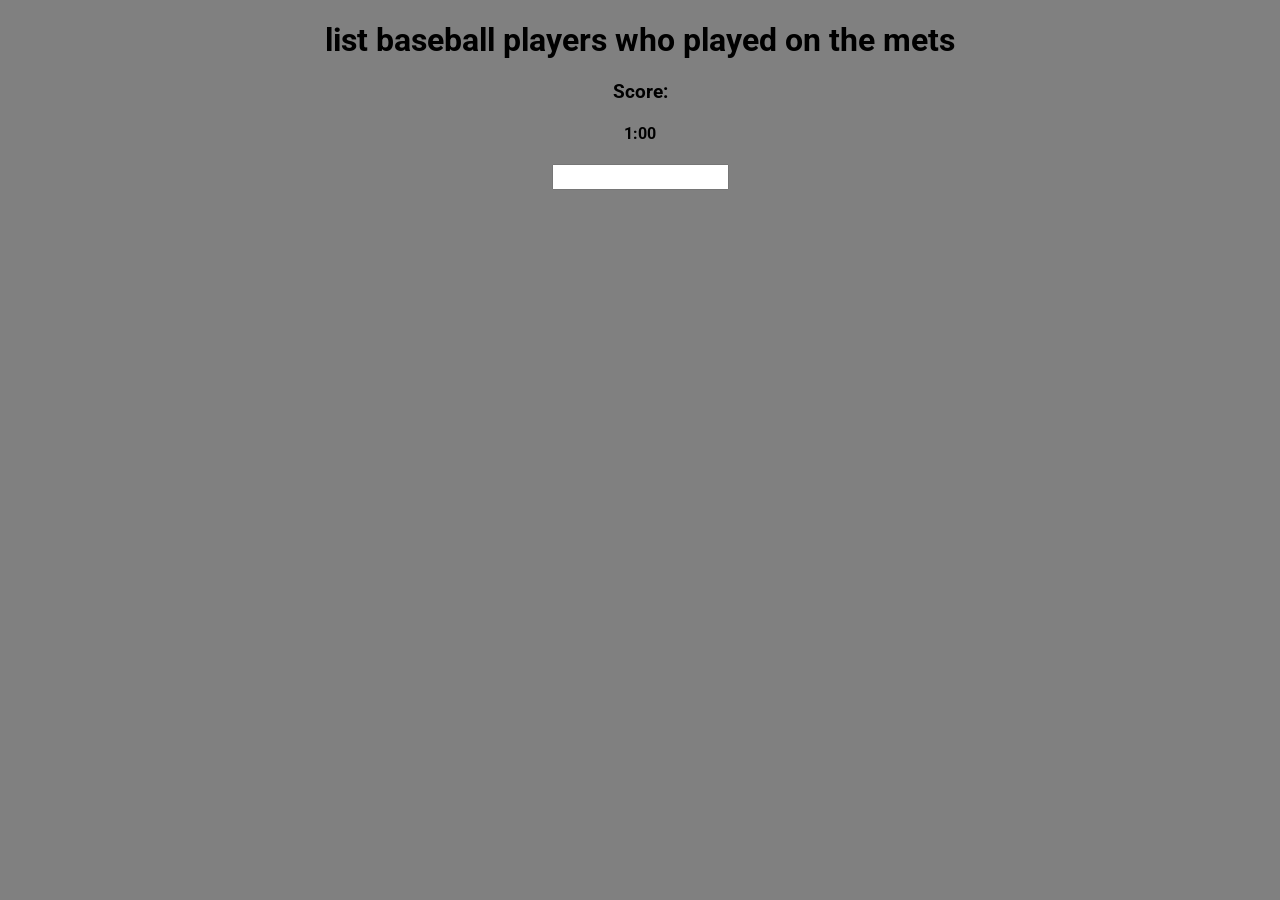
<file: index.html>
<!DOCTYPE html>
<html lang="en">
    <head>
        <meta charset="UTF-8">
        <meta name="viewport" content="width=device-width", initial-scale="1.0">
        <link rel="stylesheet" href="style.css"/>
        <link href="https://fonts.googleapis.com/css2?family=Roboto&display=swap" rel="stylesheet" />
        <title>list baseball players until failure</title>
        <body>
            <h1>list baseball players who played on the mets</h1>
            <h3>Score: </h3>
            <h4 id="timer">1:00</h4>
            <form>
                <input type="text" id="inputPlayer">
            </form>
            <script src="script.js"></script>
        </body>
    </head>
</html>
</file>
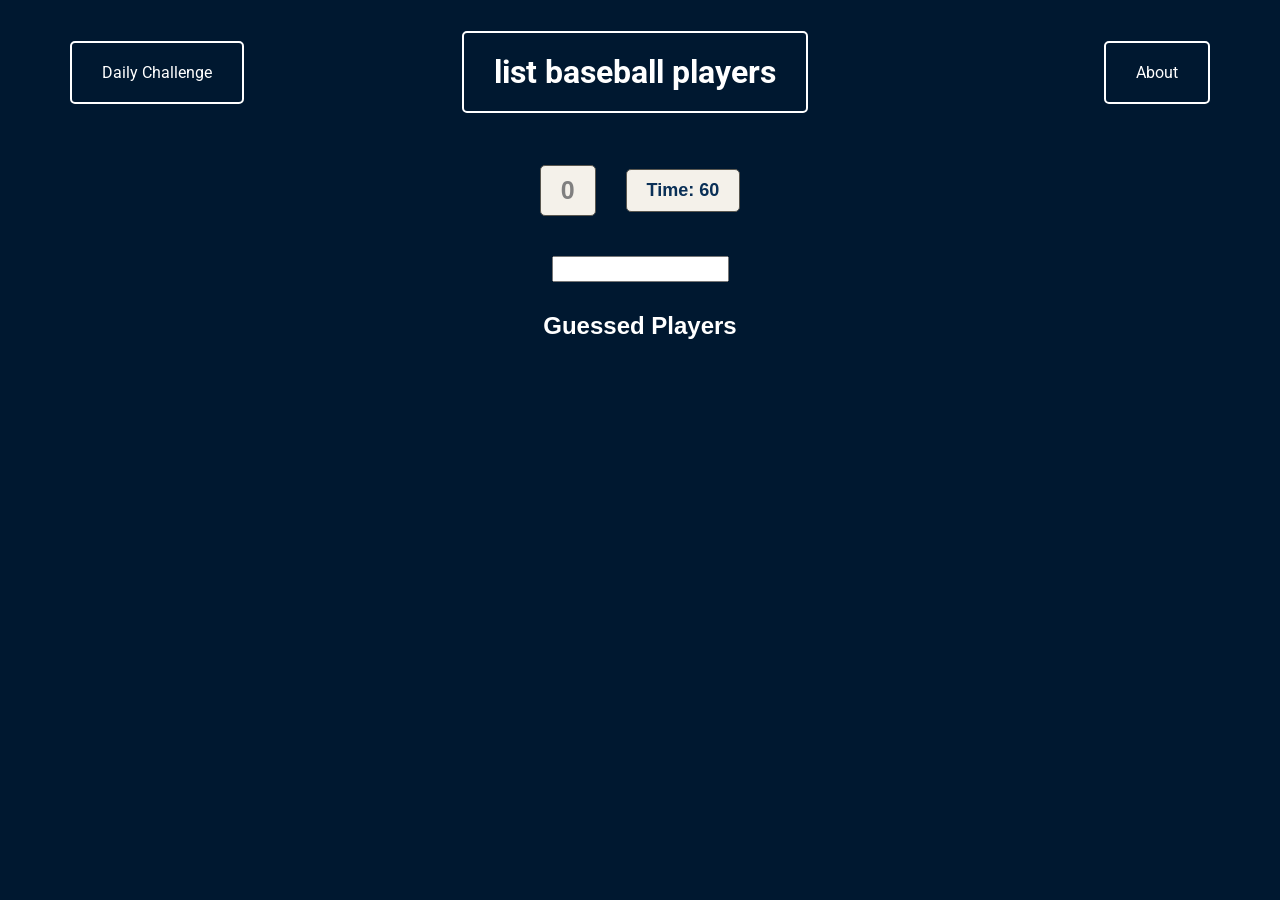
<file: static/index.html>
<!DOCTYPE html>
<html lang="en">
    <head>
        <meta charset="UTF-8">
        <meta name="viewport" content="width=device-width", initial-scale="1.0">
        <link rel="stylesheet" href="/static/style.css"/>
        <link href="https://fonts.googleapis.com/css2?family=Roboto&display=swap" rel="stylesheet" />
        <link href="https://fonts.google.com/share?selection.family=Figtree:ital,wght@0,300..900;1,300..900" rel="stylesheet" />
        <title>list baseball players until failure</title>
    </head>
        <body>
            <div id="nav-bar">
                <div id="dailyButton">Daily Challenge</div>
                <div><h1>list baseball players</h1></div>
                <div id="aboutButton">About</div>
                
            </div>
            <div class="gameSection">
                <div class="scoreboard">
                    <h3 class="scorebug"><span id="score">0</span></h3>
                    <h4 class="scorebug">Time: <span id="timer">60</span></h4>
                </div>
                <form id="inputForm">
                    <input type="text" id="inputPlayer">
                </form>
                <div id="tryAgain"></div>
                <div class="guessed">
                    <h2>Guessed Players</h2>
                    <div id="guessedList"></div>
                </div>
            </div>
            <script src="/static/js/main.js"></script>
        </body>
</html>
</file>
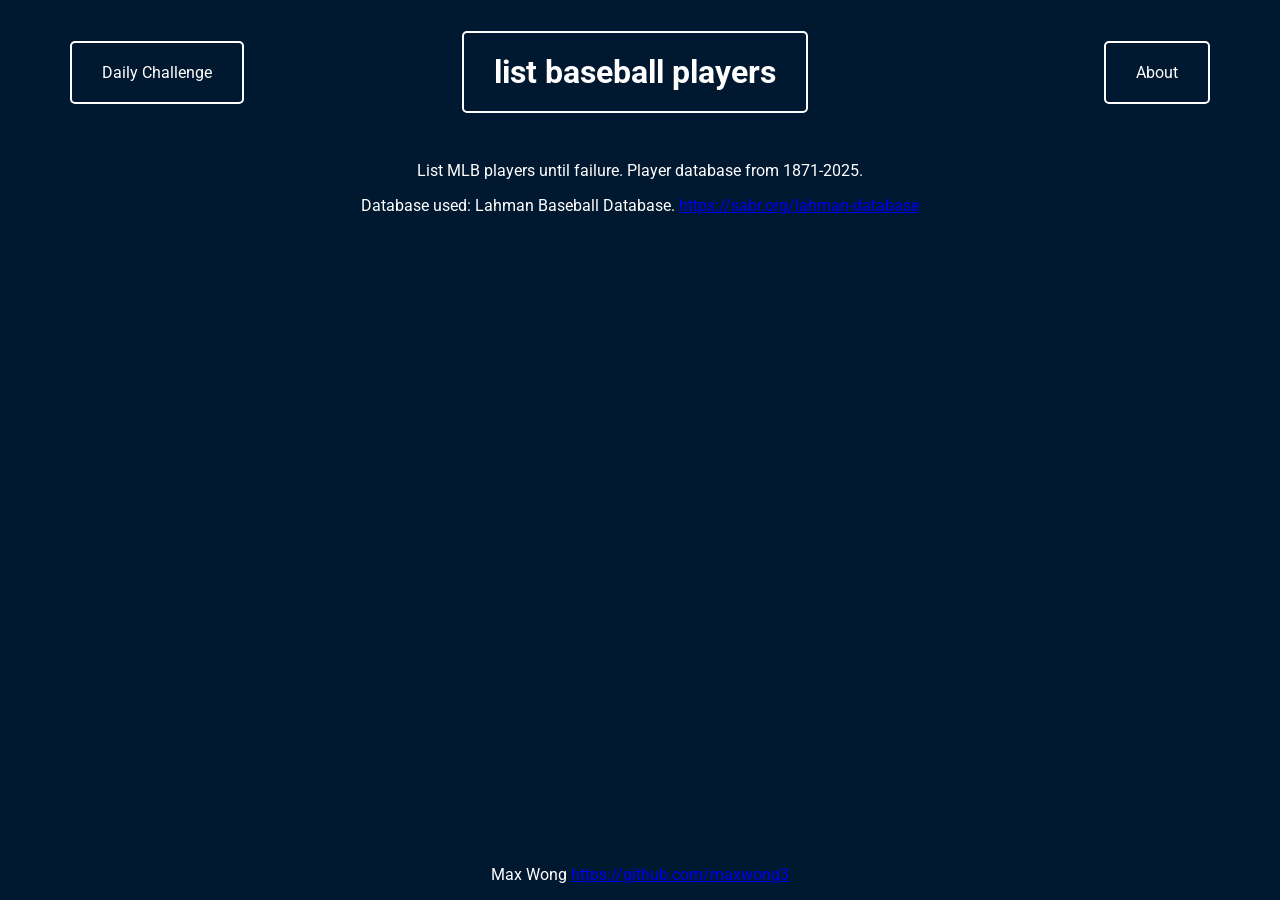
<file: static/about.html>
<!DOCTYPE html>
<html lang="en">
    <head>
        <meta charset="UTF-8">
        <meta name="viewport" content="width=device-width", initial-scale="1.0">
        <link rel="stylesheet" href="/static/style.css"/>
        <link href="https://fonts.googleapis.com/css2?family=Roboto&display=swap" rel="stylesheet" />
        <link href="https://fonts.google.com/share?selection.family=Figtree:ital,wght@0,300..900;1,300..900" rel="stylesheet" />
        <title>About</title>
    </head>
    <body class="about-page">
        <div id="nav-bar">
            <div id="dailyButton">Daily Challenge</div>
            <div id="mainTitle"><h1>list baseball players</h1></div>
            <div id="aboutButton" href="/about">About</div>
        </div>
        <main>
            <p>List MLB players until failure. Player database from 1871-2025. </p>
            <p>Database used: Lahman Baseball Database. <a href="https://sabr.org/lahman-database">https://sabr.org/lahman-database</a></p>
        </main>
        <p id="aboutFooter">Max Wong <a href="https://github.com/maxwong3">https://github.com/maxwong3</a>   </p>
        <script src="/static/js/main.js"></script>
    </body>
</html>
</file>
<file: style.css>
body {
  font-family:'Roboto', sans-serif;
  text-align:center;
  background-color:gray;
  color:black;
}
#inputPlayer {
    height:20px;
}
</file>
<file: static/style.css>
body {
  font-family:'Roboto', sans-serif;
  text-align:center;
  background-color:#001830;
  color:white;
}

#nav-bar {
  display:grid;
  align-items:center;
  grid-template-columns: 1fr auto 1fr;
  padding: 10px 20px;
}
#dailyButton {
  justify-self:left;
  justify-content:center;
  margin-left:50px;
  border-style:solid;
  border-color:white;
  border-width:2px;
  padding: 20px 30px;
  border-radius: 5px;
}
#dailyButton:hover {
  border-color:#d40032;
  color:#d40032;
}
#aboutButton {
  justify-self:end;
  justify-content:center;
  margin-right:50px;
  border-style:solid;
  border-color:white;
  border-width:2px;
  padding: 20px 30px;
  border-radius: 5px;
}
#aboutButton:hover {
  border-color:#d40032;
  color:#d40032;
}
#nav-bar h1 {
  justify-self:center;
  justify-content:center;
  margin-right:50px;
  border-style:solid;
  border-color:white;
  border-width:2px;
  padding: 20px 30px;
  margin-left:40px;
  border-radius: 5px;
}
#nav-bar h1:hover {
  border-color:#d40032;
  color:#d40032;
}

.scoreboard {
  display: flex;
  justify-content: center;
  align-items:center;
  gap: 30px;
  margin-bottom: 20px;
  font-family: 'Figtree', sans-serif;
  color:#0a3057;
}

.scorebug {
  background: #f4f1ea;
  border: 1px solid #595750;
  padding: 10px 20px;
  border-radius: 5px;
  font-size: 18px;
}

.score-one {
  font-size:25px;
  color:gray;
}
.score-two {
  color:#0a3057;
  font-size:30px;
}
.score-three {
  color:#d40032;
  font-size:35px;
}
.score-four {
  color:#d40032;
  font-size:35px;
  animation: red-glow 1.5s linear infinite alternate;
}
.score-five {
  color:#ccb22f;
  font-size:40px;
  text-shadow: 0 0 5px black;
  -webkit-animation: gold-glow 1s ease-in-out infinite alternate;
  -moz-animation: gold-glow 1s ease-in-out infinite alternate;
  animation: gold-glow 1s ease-in-out infinite alternate;
}
.score-six {
    font-size:50px;
    text-shadow:
    0 0 5px rgba(255, 0, 0, 0.8),
    0 0 10px rgba(255, 165, 0, 0.6),
    0 0 20px rgba(255, 255, 0, 0.4);
    background: linear-gradient(
    45deg,
    red,
    orange,
    yellow,
    green,
    blue,
    indigo,
    violet
  );

  -webkit-background-clip: text;
  -webkit-text-fill-color: transparent;
  animation: rainbow-glow 1s ease-in-out infinite alternate;
}
@keyframes red-glow {
  0% {
    text-shadow:
      0 0 5px #ff4d4d,
      0 0 10px #ff1a1a,
      0 0 20px #b30000;
  }

  100% {
    text-shadow:
      0 0 10px #ff9999,
      0 0 20px #ff1a1a,
      0 0 30px #800000;
  }
}
@keyframes gold-glow {
  0% {
    text-shadow:
      0 0 5px #fff3b0,
      0 0 10px #ffd700,
      0 0 20px #ffcc00,
      0 0 30px #b8860b;
  }

  100% {
    text-shadow:
      0 0 10px #fff8cc,
      0 0 20px #ffdf4d,
      0 0 30px #ffb700,
      0 0 40px #a87400;
  }
}
@keyframes rainbow-glow {
  0% {
    text-shadow:
      0 0 5px red,
      0 0 10px orange;
  }

  25% {
    text-shadow:
      0 0 5px yellow,
      0 0 10px green;
  }

  50% {
    text-shadow:
      0 0 5px blue,
      0 0 10px indigo;
  }

  75% {
    text-shadow:
      0 0 5px violet,
      0 0 10px red;
  }

  100% {
    text-shadow:
      0 0 5px orange,
      0 0 10px yellow;
  }
}

#inputPlayer {
    height:20px;
}
#tryAgain {
  padding:5px;
  color:#d40032
}

.playerCard {
  padding:10px;
  border-style:solid;
  border-color:#d40032;
  border-width:2px;
  border-radius:5px;
  width:400px;
  margin: 10px auto;
}
.playerCard:hover {
  border-color:white;
}

.playerCard strong {
  font-weight: 600;
  font-size: 18px;
  font-style: 'Regular 400';
  margin: 5px 0px;
}

.guessed {
  font-family: 'Figtree', sans-serif;
  font-weight: 300;
}




/* about.html */
html, body {
  height: 100%;
  margin: 0;
}

.about-page {
  display: flex;
  flex-direction: column;
  min-height: 100vh;
}

.about-page main {
  flex: 1;
}

/* daily.html */
body.daily-page {
  min-height: 100vh;
  align-items:center;
  justify-content:center;
  font-size:20px;
}

#todaysChallenge {
  font-family: 'Figtree' sans-serif !important;
  font-size:20px;
  font-style:oblique;
  background-color: #595750;
  margin-left:20%;
  margin-right:20%;
  margin-top:0%;
}
#dailyDate {
  display:inline-block;
  padding: 0px;
}
#dailyDate:hover{
  color:#d40032;
}
.dailyTitle {
  margin-top:0;
  font-style:oblique;
  background-color: #d40032;
  display:block;
  margin-left:42%;
  margin-right:42%;
  padding:5px 5px;
  margin-bottom:0;
}

#todayTitle {
  text-align:center;
  display:none;
  padding: 10px 10px 10px 10px;
  margin-left:40%;
  margin-right:40%;
  border-radius:px;
  color: gray;
}

#challenge {
  margin-left:30%;
  margin-right:30%;
  margin-top:10px;
  padding: 20px 20px;
}


.calendarContainer {
  display:flex;
  justify-content:center;
  align-items:center;
}
.calendar {
  align-items:center;
  width:450px;
  height:auto;
  display: none;
  flex-direction:column;
  padding: 10px;
  color:black;
  background: white;
  border-radius:10px;
  box-shadow: 0 0 10px rgba(0, 0, 0, 0.3);
}

.header {
  display:flex;
  justify-content:space-between;
  align-items:center;
  padding:10px;
}

.monthYear {
  text-align:center;
  font-weight:600;
  width:150px;
}

.header button {
  display: flex;
  align-items: center;
  justify-content: center;
  border: none;
  border-radius: 50%;
  background: white;
  cursor: pointer;
  width: 40px;
  height: 40px;
  box-shadow: 0 0 4px rgba(0,0,0,0.2);
}

.days {
  display:grid;
  grid-template-columns: repeat(7,1fr);
}

.day {
  text-align: center;
  padding: 5px;
  color: #999FA6;
  font-weight:500;
}

.dates {
  display:grid;
  grid-template-columns: repeat(7, 1fr);
  gap:5px;
}

.date {
  display:flex;
  align-items:center;
  justify-content:center;
  text-align:center;
  padding:10px;
  margin:auto;
  cursor:pointer;
  font-weight: 600;
  border-radius: 50%;
  width: 40px;
  height: 40px;
  transition:0.2s;
}

.date.today {
  background: #ff5869;
  color:white;
}

.date.active:hover {
  background: #ff5869;
  color:white;
}

.date.active {
  color:black;
}


.date.inactive {
  color: #d2d2d2;
}
</file>
